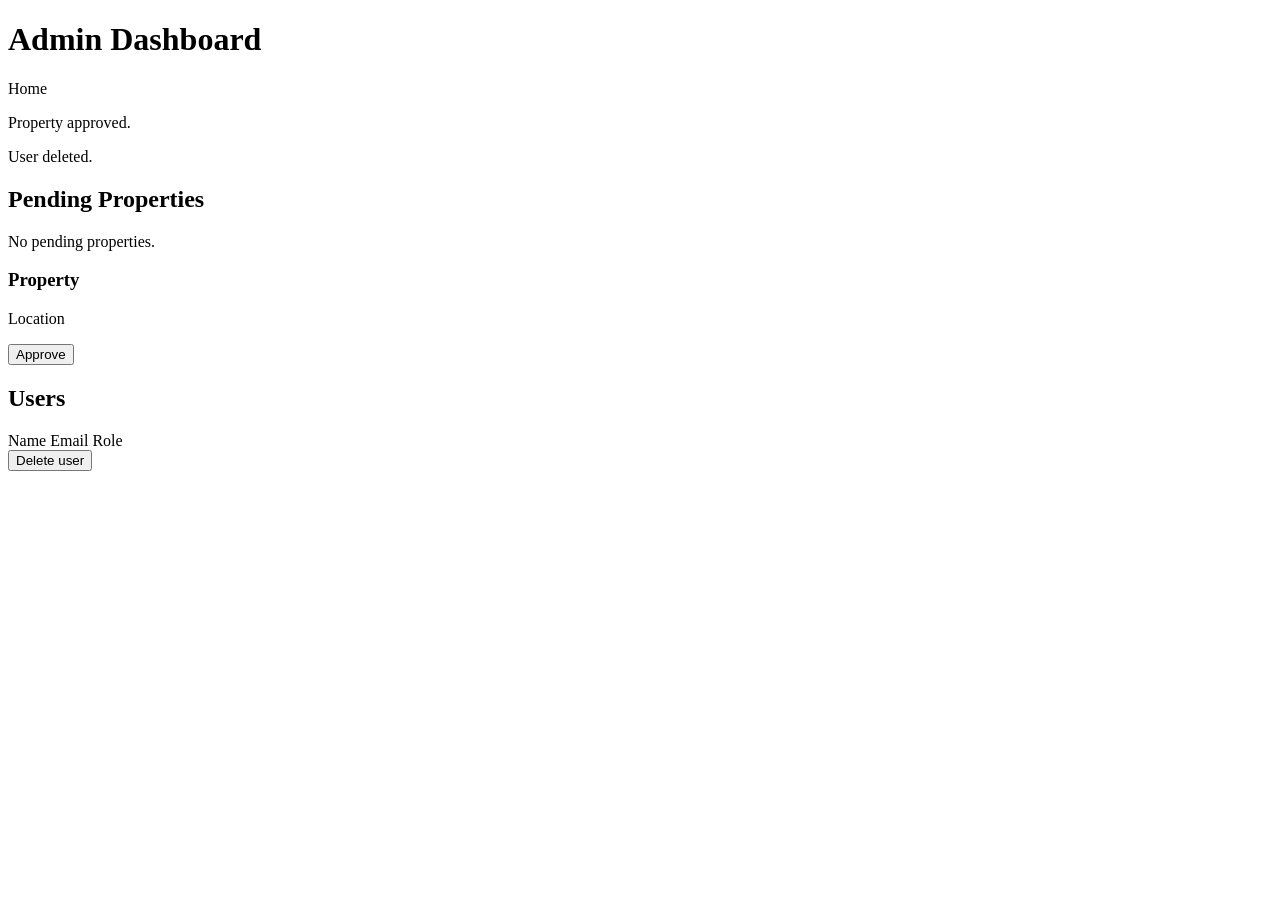
<file: src/main/resources/templates/admin.html>
<!DOCTYPE html>
<html xmlns:th="http://www.thymeleaf.org">
<head>
    <meta name="viewport" content="width=device-width, initial-scale=1.0">
    <meta charset="UTF-8">
    <title>Admin Dashboard</title>
    <link rel="stylesheet" th:href="@{/css.css}">
    <script th:src="@{/js.js}" defer></script>
</head>
<body>
<h1>Admin Dashboard</h1>
<a th:href="@{/}">Home</a>

<p th:if="${param.approved}" role="status">Property approved.</p>
<p th:if="${param.userDeleted}" role="status">User deleted.</p>
<h2>Pending Properties</h2>
<div th:if="${#lists.isEmpty(pendingProperties)}">No pending properties.</div>
<div th:each="property : ${pendingProperties}">
    <h3 th:text="${property.title}">Property</h3>
    <p th:text="${property.location}">Location</p>

    <form th:action="@{'/admin/approve/' + ${property.id}}" method="post">
        <button type="submit">Approve</button>
    </form>
</div>

<h2>Users</h2>
<div th:each="user : ${users}">
    <span th:text="${user.name}">Name</span>
    <span th:text="${user.email}">Email</span>
    <span th:text="${user.role}">Role</span>
    <form th:action="@{'/admin/users/delete/' + ${user.id}}" method="post"
          data-confirm="Delete this user and all of their property listings?">
        <button type="submit">Delete user</button>
    </form>
</div>
</body>
</html>
</file>
